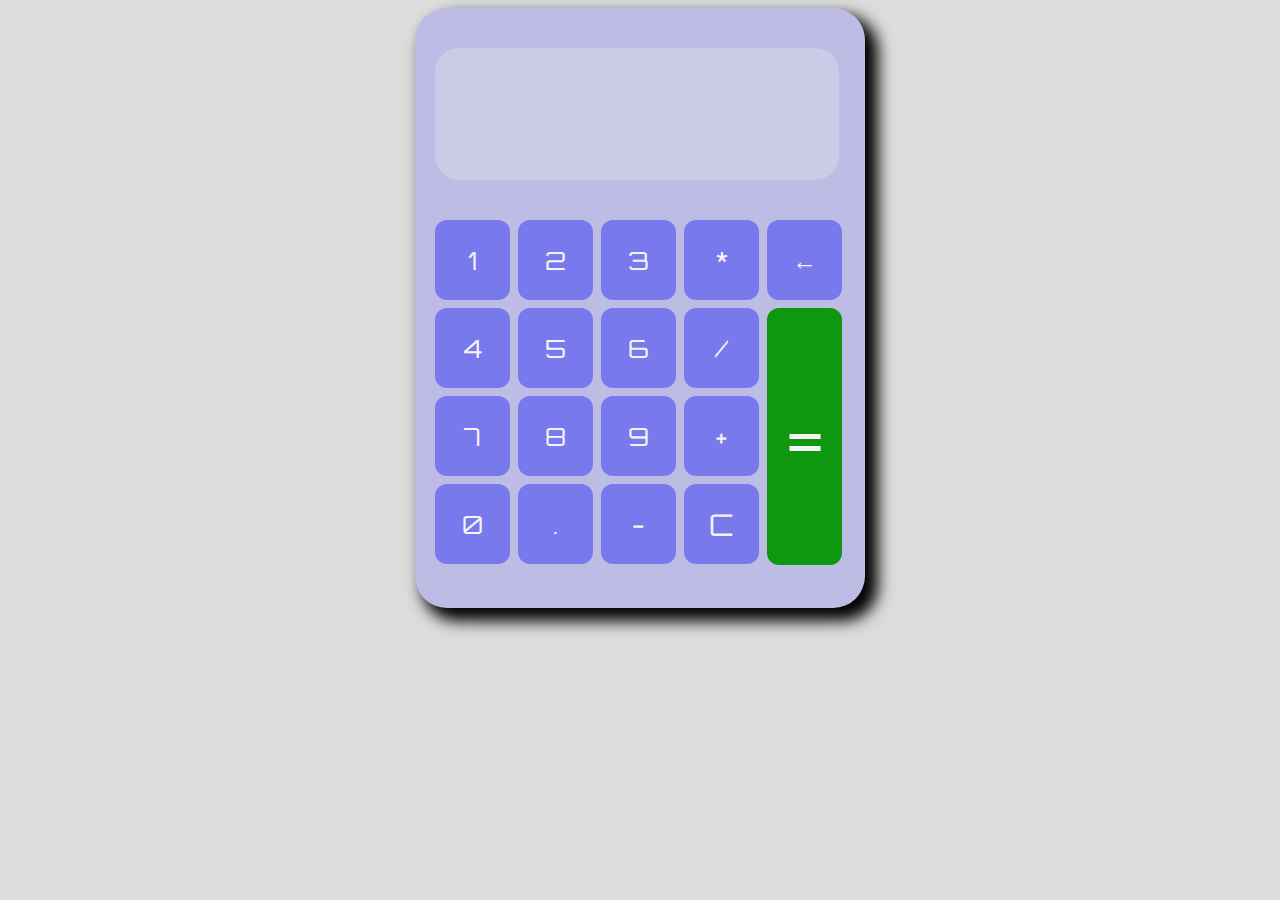
<file: Eventos/index.html>
<!DOCTYPE html>
<html lang="pt-br">
<head>
    <meta charset="UTF-8">
    <meta name="viewport" content="width=device-width, initial-scale=1.0">
    <title>Calculadora</title>
    <link rel="stylesheet" href="style.css">
    <link href="https://fonts.googleapis.com/css2?family=Orbitron&display=swap" rel="stylesheet">
</head>
<body>
    <div id="calculadora">
        <div id="Container">
            <input type="text" id='imprime' disabled= 'true'>
        </div>
        <div id="buttonContainer">    
                <button id='uno' onclick='addNumeros("1")'>1</button>
                <button id='dos' onclick='addNumeros("2")'>2</button>
                <button id='tres' onclick='addNumeros("3")'>3</button>
                <button id='multiplicar' onclick='addNumeros("*")'>*</button>
                <button id='borrar'>&larr; </button>
                <button id='cuatro' onclick='addNumeros("4")'>4</button>
                <button id='cinco' onclick='addNumeros("5")'>5</button>
                <button id='seis' onclick='addNumeros("6")'>6</button>
                <button id='dividir' onclick='addNumeros("/")'>/</button>
                <button id='igual' onclick='result()'>=</button>
                <button id='siete' onclick='addNumeros("7")'>7</button>
                <button id='ocho' onclick='addNumeros("8")'>8</button>
                <button id='nueve' onclick='addNumeros("9")'>9</button>
                <button id='mas' onclick='addNumeros("+")'>+</button><br>
                <button id='cero' onclick='addNumeros("0")'>0</button>
                <button id='punto' onclick='addNumeros(".")'>.</button>
                <button id='menos' onclick='addNumeros("-")'>-</button>
                
                <button id="limpiar">C</button>
            </div>
        </div>
    </div>
</body>
<script src="script.js"></script>
</html>
</file>
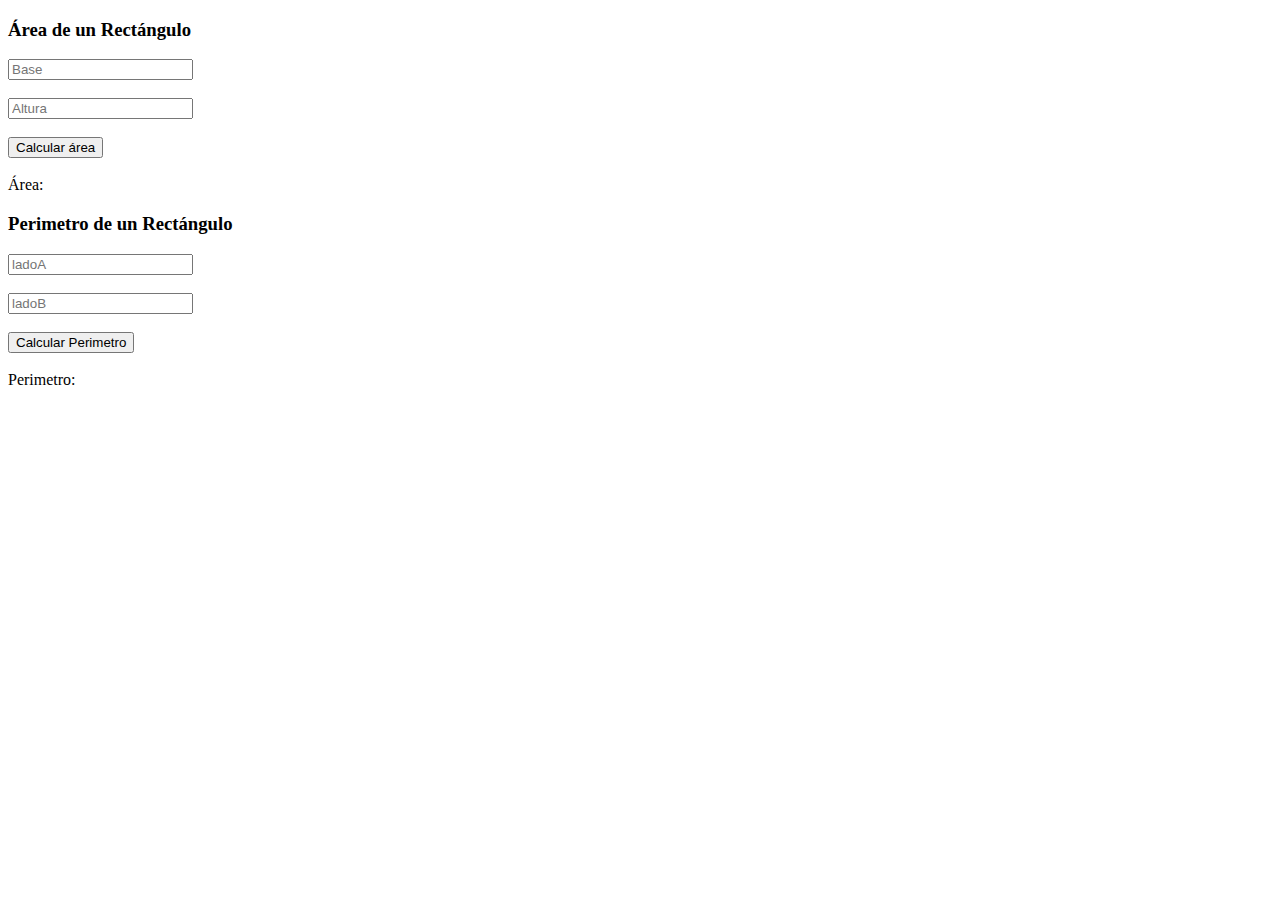
<file: Funciones/index.html>
<!DOCTYPE html>
<html lang="en">
  <head>
    <meta charset="UTF-8" />
    <meta http-equiv="X-UA-Compatible" content="IE=edge" />
    <meta name="viewport" content="width=device-width, initial-scale=1.0" />
    <title>Document</title>
  </head>
  <body>
    <form>
      <h3>Área de un Rectángulo</h3>

      <input type="number" id="base" placeholder="Base" /><br /><br />
      <input type="number" id="altura" placeholder="Altura" /><br /><br />
      <button onclick="calcularArea()">Calcular área</button>
      <br /><br />
      <label>Área: </label>
      <div id="areaCalcular"></div>

      <h3>Perimetro de un Rectángulo</h3>

      <input type="number" id="ladoA" placeholder="ladoA" /><br /><br />
      <input type="number" id="ladoB" placeholder="ladoB" /><br /><br />
      <button onclick="calcularPerimetro()">Calcular Perimetro</button>
      <br /><br />
      <label>Perimetro: </label>
      <div id="perimetroCalcular"></div>
    </form>
    <script src="script.js"></script>
  </body>
</html>
</file>
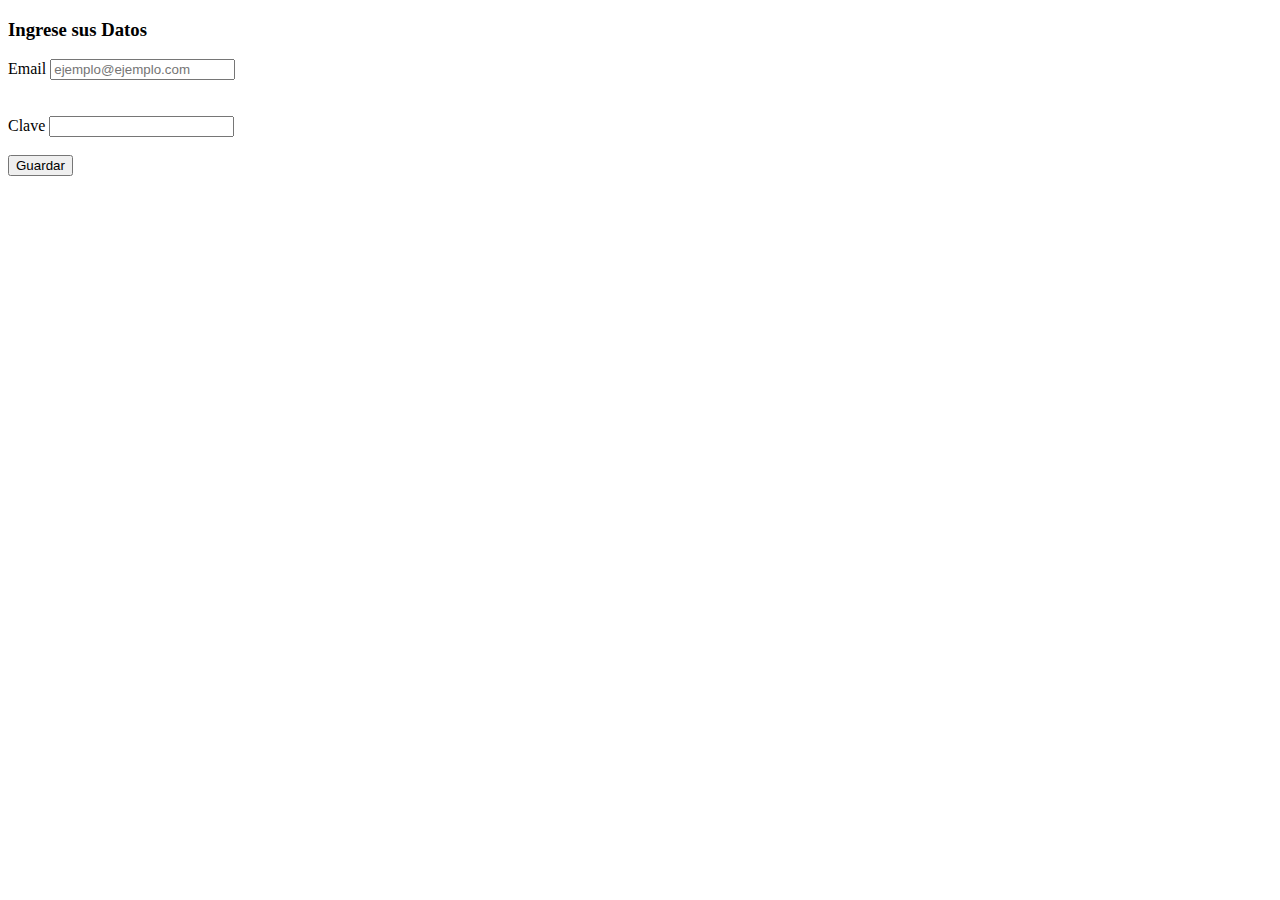
<file: Objetos/index.html>
<!DOCTYPE html>
<html lang="en">
<head>
    <meta charset="UTF-8">
    <meta http-equiv="X-UA-Compatible" content="IE=edge">
    <meta name="viewport" content="width=device-width, initial-scale=1.0">
    <title>Document</title>
</head>
<body>

    <h3>Ingrese sus Datos</h3>
  <form>
    <div class="col-md-6">
      <label for="inputEmail" class="form-label">Email</label>
      <input type="email" class="form-control" id="inputEmail" required placeholder="ejemplo@ejemplo.com">
    </div><br><br>
    <div class="col-md-6">
      <label for="inputClave" class="form-label">Clave</label>
      <input type="password" class="form-control" id="inputClave" required>
    </div><br>
    <button class="submit">Guardar</button>
  </form>  
    <script src="script.js"></script>
</body>
</html>
</file>
<file: Eventos/style.css>
body, html{
  background-color: #DCDCDC;
}
div#calculadora{
  margin:auto;
  width: 450px;
  height: 600px;
  border: none;
  background-color: rgb(188, 188, 229);
  border-radius: 32px;
  font-family: 'Orbitron', sans-serif;
  box-shadow: 10px 10px 15px 3px;
}
#imprime{
  font-family: inherit;
  font-size: 60px;
  width: 400px;
  height: 130px;
  margin: 40px 20px;
  border:none;
  border-radius: 24px;
}

#buttonContainer{
  margin-left: 20px;
  display: grid;
  grid-template-columns: 75px 75px 75px 75px 75px;
  grid-gap: 8px;
  grid-template-rows: 80px 80px 80px 80px;

}
button{
  outline: none;
  cursor: pointer;
  border: none;
  border-radius: 12px;
  background-color: rgb(121, 121, 238) ;
  color: whitesmoke;
  font: inherit;
  font-size: 25px;
  box-shadow: rgb(11, 11, 148);
}
button:hover{
  box-shadow: inset rgb(121, 121, 238) ;
  background-color: rgb(12, 12, 194) ;;
}
#limpiar{
  font-size: 30px;
}
#igual{
  height: 257px;
  font-size: 60px;
  background-color: rgb(16, 151, 16);
}
</file>
